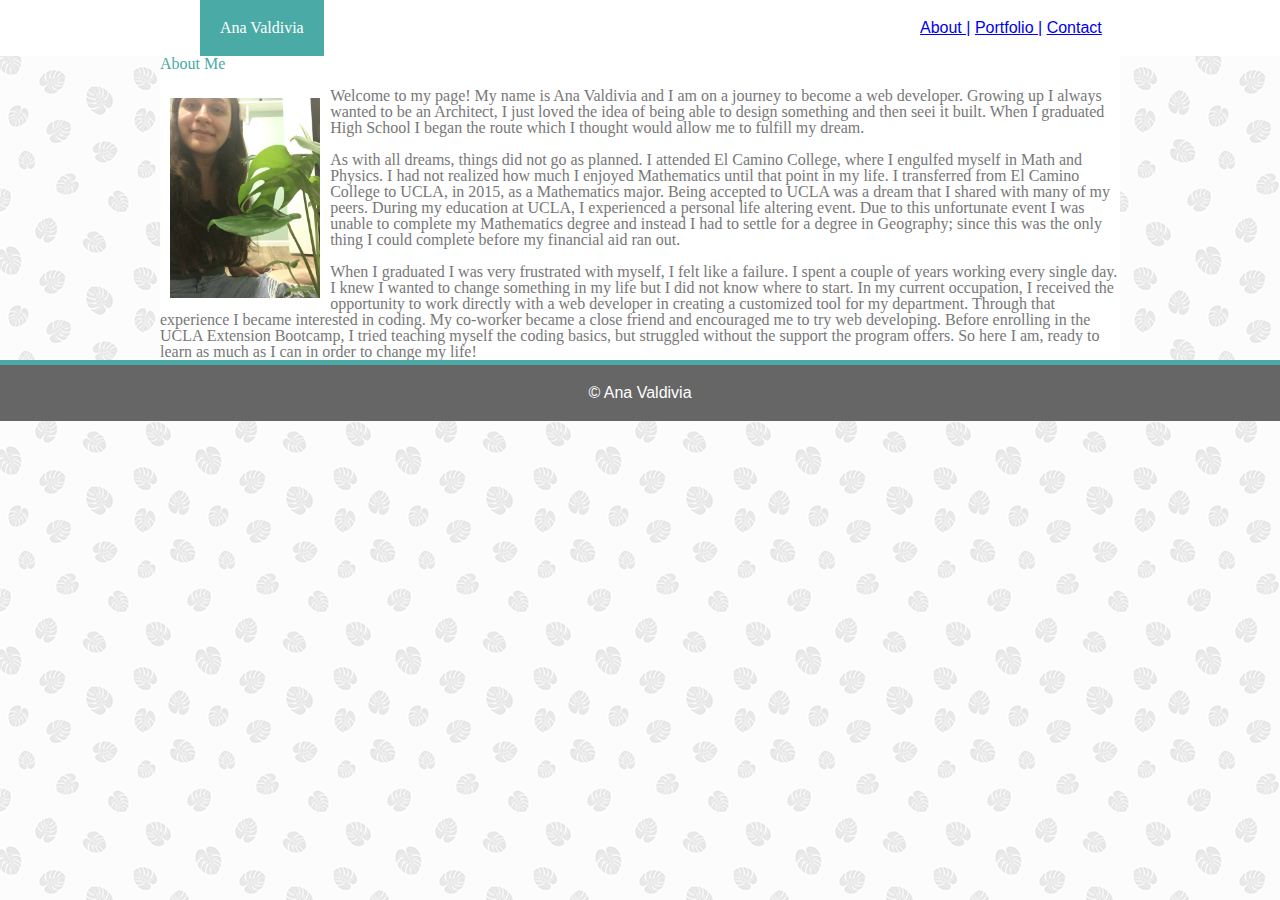
<file: index.html>
<!DOCTYPE html>
<html lang="en">
<head>
    <meta charset="UTF-8">
    <meta name="viewport" content="width=device-width, initial-scale=1.0">
    <meta http-equiv="X-UA-Compatible" content="ie=edge">
    <title>Main Bio Page</title>

    <link rel="stylesheet" href="assets/reset.css">
    <link rel="stylesheet" href="assets/style.css">

</head>
<body>

    <div class="content">

    <header>
    <nav class="header">

                <div class="header-left">
                    <h2 class="header-name">Ana Valdivia</h2>
                </div>

                <div class="header-right">

                    <ul class="headerlinks">
                        <li><a href="index.html">About |</a></li>
                        <li><a href="portfolio.html">Portfolio |</a></li>
                        <li><a href="contact.html">Contact</a></li>
                     </ul>
                </div>
    </nav>
    </header>

    <div class="clearfix"></div>

    <div class="content-inside">

    <section class="section-area">

        <h2 class="section-title">About Me</h2>

        <div class="division"></div>

        <br>

        <img class="profilepic" src="./images/profile-pic-leaf.png" alt="A picture of Ana Valdivia">

        <p>Welcome to my page! My name is Ana Valdivia and I am on a journey to become a web developer. Growing up I always wanted to be an Architect, I just loved the idea of being able to design something and then seei it built. When I graduated High School I began the route which I thought would allow me to fulfill my dream. </p>
        <br>
        <p>As with all dreams, things did not go as planned. I attended El Camino College, where I engulfed myself in Math and Physics. I had not realized how much I enjoyed Mathematics until that point in my life. I transferred from El Camino College to UCLA, in 2015, as a Mathematics major. Being accepted to UCLA was a dream that I shared with many of my peers. During my education at UCLA, I experienced a personal life altering event. Due to this unfortunate event I was unable to complete my Mathematics degree and instead I had to settle for a degree in Geography; since this was the only thing I could complete before my financial aid ran out. </p>
        <br>
        <p>When I graduated I was very frustrated with myself, I felt like a failure. I spent a couple of years working every single day. I knew I wanted to change something in my life but I did not know where to start. In my current occupation, I received the opportunity to work directly with a web developer in creating a customized tool for my department. Through that experience I became interested in coding. My co-worker became a close friend and encouraged me to try web developing. Before enrolling in the UCLA Extension Bootcamp, I tried teaching myself the coding basics, but struggled without the support the program offers. So here I am, ready to learn as much as I can in order to change my life! </p>
                
    </section>

    </div>

    </div>

    <footer>
        <small>&copy; Ana Valdivia</small>
    </footer>
    
</body>
</html>
</file>
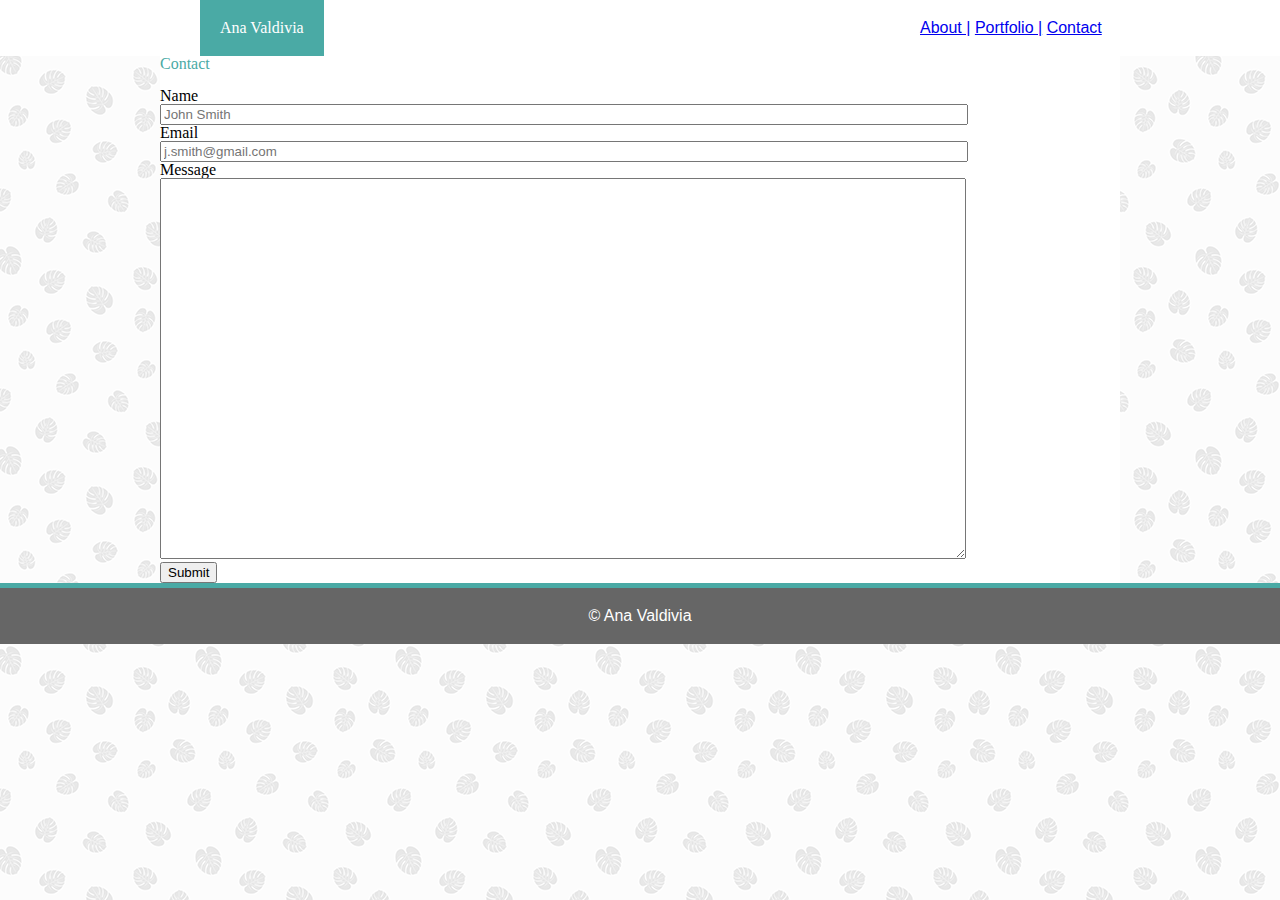
<file: contact.html>
<!DOCTYPE html>
<html lang="en">
<head>
    <meta charset="UTF-8">
    <meta name="viewport" content="width=device-width, initial-scale=1.0">
    <meta http-equiv="X-UA-Compatible" content="ie=edge">
    <title>Contact Page</title>

    <link rel="stylesheet" href="assets/reset.css">
    <link rel="stylesheet" href="assets/style.css">

</head>
<body>

    <div class="content">


        <header>
        <nav class="header">

                <div class="header-left">
                    <h2 class="header-name">Ana Valdivia</h2>
                </div>

                <div class="header-right">

                    <ul class="headerlinks">
                        <li><a href="index.html">About |</a></li>
                        <li><a href="portfolio.html">Portfolio | </a></li>
                        <li><a href="contact.html">Contact</a></li>
                     </ul>
                </div>
    </nav>
    </header>
    

    <div class="clearfix"></div>
        
    <section id="contact-section">

        <h2 class="section-title" id="contacttitle">Contact</h2>

        <div class="division"></div>

        <br>

        <fieldset class="contact">

            <label>Name
                <input class="inputfield" type="text" name="Name" placeholder="John Smith">
            </label>

            <label>Email
                <input class="inputfield" type="email" name="Email" placeholder="j.smith@gmail.com">
            </label>

            <label>Message
                <textarea class="inputfield" rows="25" name="Message"></textarea>
            </label>

            <button name="Submit">Submit</button>

        </fieldset>

    </section>

    </div>
        
    <footer>
        <small>&copy; Ana Valdivia</small>
    </footer>

</body>
</html>
</file>
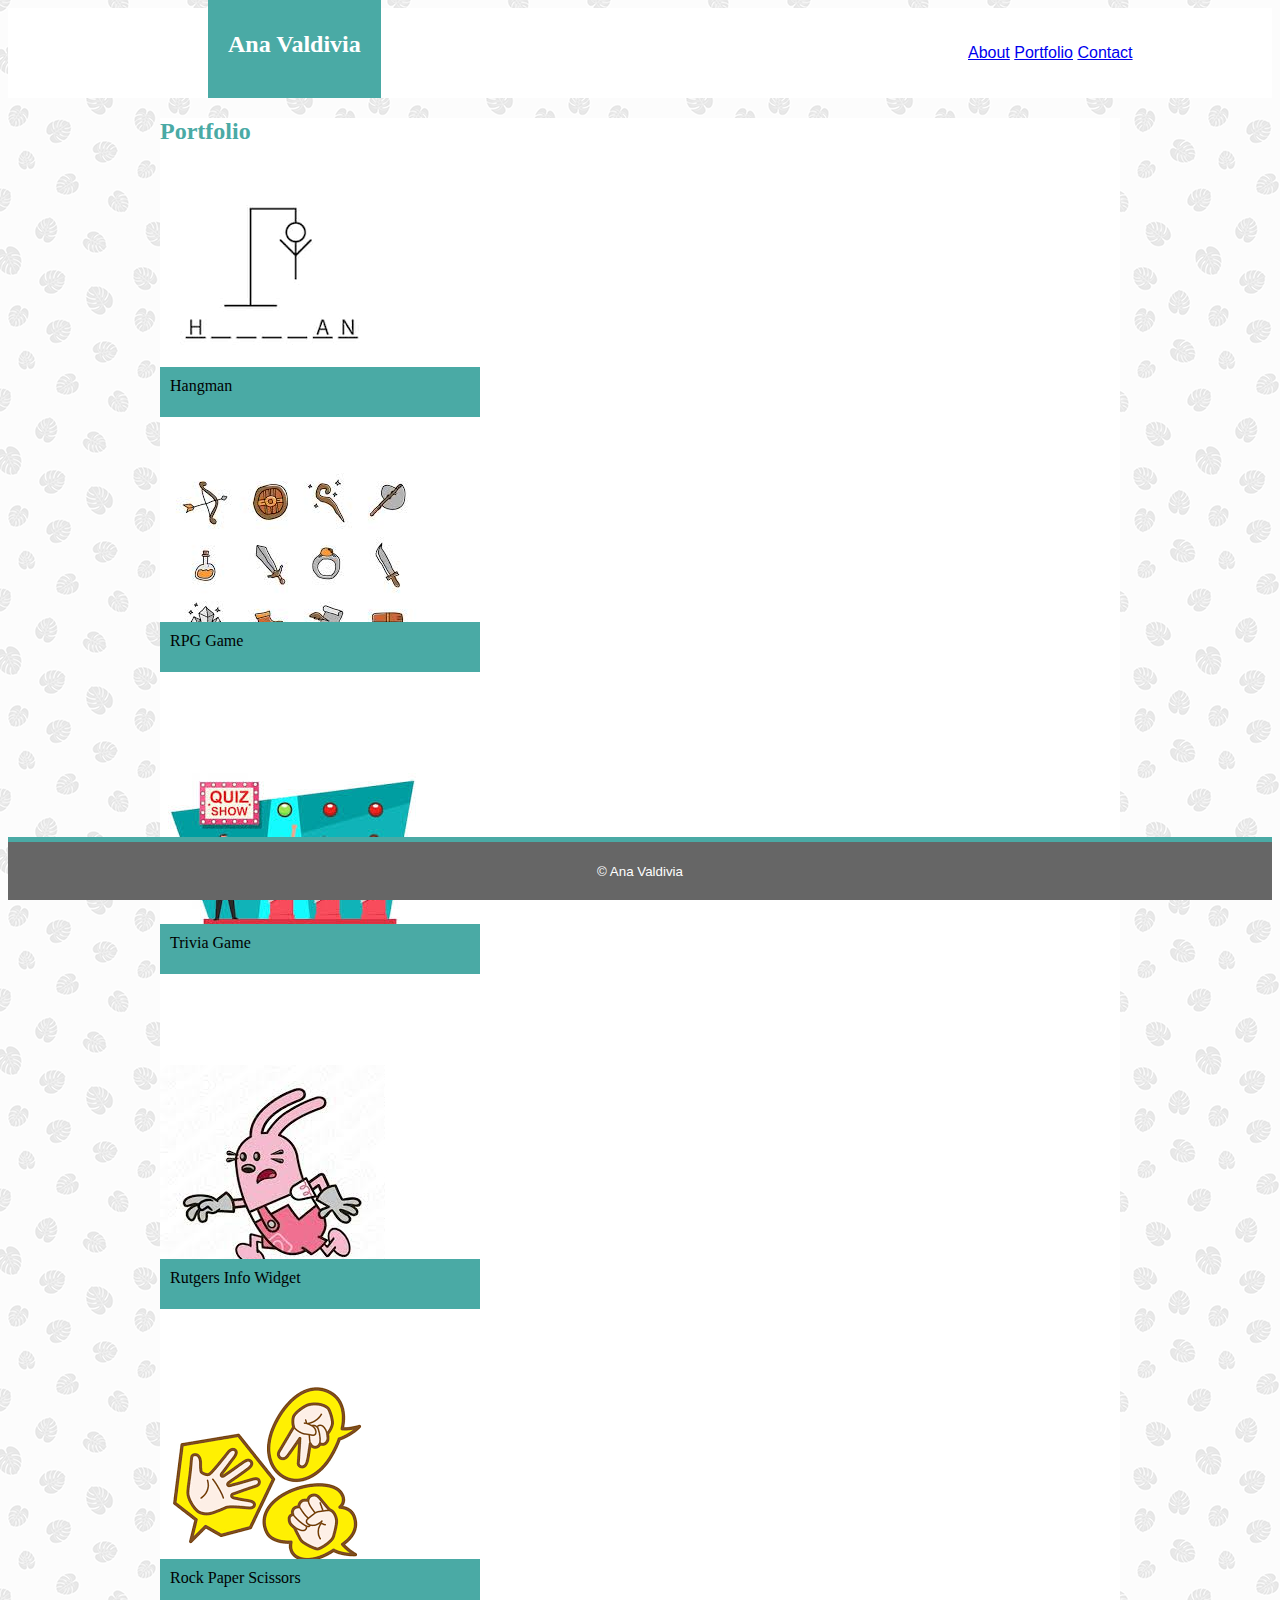
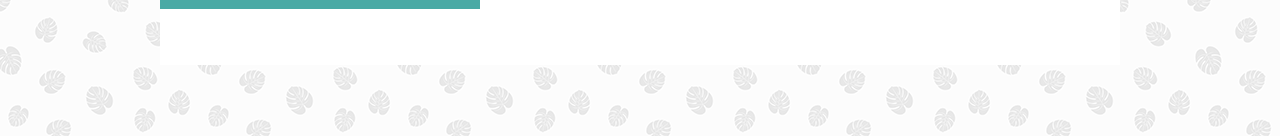
<file: portfolio.html>
<!DOCTYPE html>
<html lang="en">
<head>
    <meta charset="UTF-8">
    <meta name="viewport" content="width=device-width, initial-scale=1.0">
    <meta http-equiv="X-UA-Compatible" content="ie=edge">
    <title>Portfolio</title>

    <link rel="stylesheet" href="assets/style.css">

</head>
<body>

        <nav class="header">

                <div class="header-left">
                    <h2 class="header-name">Ana Valdivia</h2>
                </div>

                <div class="header-right">

                    <ul class="headerlinks">
                        <li><a href="index.html">About</a></li>
                        <li><a href="portfolio.html">Portfolio</a></li>
                        <li><a href="contact.html">Contact</a></li>
                     </ul>
                </div>
    </nav>

    <div class="clearfix"></div>
        
    <section>

        <h2 class="section-title">Portfolio</h2>
        
        <div class="container-set1">

        <div class="content-container" id="container-1">
            <img class="portfolio-image" src="./images/hangman.png" alt="hangman">
            <div class="box">Hangman</div>
        </div>

        <div class="content-container" id="container-2">
            <img class="portfolio-image" src="./images/rpg-game.jpeg" alt="rpg game icons">
            <div class="box">RPG Game</div>
        </div>

        </div>
        
        <div class="container-set2">

        <div class="content-container">
            <img class="portfolio-image" src="./images/trivia.jpeg" alt="trivia contestants">
            <div class="box">Trivia Game</div>
        </div>

        <div class="content-container container-set-2">              
            <img class="portfolio-image" src="./images/widget.jpeg" alt="phone on laptop">
            <div class="box">Rutgers Info Widget</div>
        </div>

        </div>
        
        <div class="content-container">
            <img class="portfolio-image" src="./images/rps.png" alt="rock, papper, scissors">
            <div class="box">Rock Paper Scissors</div>
        </div>

    </section>
        
    <footer>
        <small>&copy; Ana Valdivia</small>
    </footer>
    
</body>
</html>
</file>
<file: assets/style.css>
/* All headings should have the font family listed in h1 below */
h2 {
    color: #4aaaa5;
    font-family: 'Georgia', Times, 'Times New Roman', serif;
}

/* All other fonts shoulkd use the following font fmaily: 'Arial', 'Helvetica Neue', Helvetica, sans-serif; */

body {
    background-image: url('palm-leaf.png');
}



/* Header */

.header {
    position:relative;
    bottom: 0;
    background-color: #ffffff;
    margin: 0 auto;
}

.header-left {
    background-color: #4aaaa5;
    padding: 20px;
    float: left;
    position: absolute;
    bottom: 0;
    left: 200px;
}

.header-right {
    background-color: #ffffff;
    margin-left: 900px;
    padding: 20px;
    position: relative;
}

li {
    list-style-type: none;
    display: inline-block;
}

.headerlinks {
    font-family: 'Arial', 'Helvetica Neue', Helvetica, sans-serif;
}

.header-name {
    color: #ffffff;
}



/* Body */

section {
    background-color: #ffffff;
    width: 960px;
    margin: 0 auto;
}

p {
   color: #777777;
}

.section-title {
    border-bottom: 20px;
    border-bottom-color: #4aaaa5;
}



/* About Me - Body */

.profilepic {
    height: 200px;
    background: transparent no-repeat center;
    background-size: cover;
    float: left;
    margin: 10px;
}



/* Footer */

footer {
    background-color: #666666;
    border-top: #4aaaa5;
    border-width: 5px 0 0 0;
    border-style: solid;
    position: -webkit-sticky;
    position: sticky;
    bottom: 0;
    padding: 20px;
    text-align: center;
    font-family: 'Arial', 'Helvetica Neue', Helvetica, sans-serif;
    color: #ffffff;
}


/* Contact Page */

.contact {
    display: block;
    width: 800px;
    border: none;
}

.inputfield {
    width: 100%;
}

.contacttitle {
    border-bottom: 2px;
}

/* Portfolio */

.box {
    background-color: #4aaaa5;
    height: 30px;
    width: 300px;
    position: relative;
    bottom: 35px;
    padding: 10px;

}

.portfolio-image {
    background: transparent no-repeat center;
    background-size: cover;
    
}

.content-container {
    width: 300px;
    height: 300px;
}

.container-set1 {
  width: 960px;
}

.container-set2 {
    widows: 960px;
}

.clearfix::after {
    content: "";
    clear: both;
    display: table;
  }
</file>
